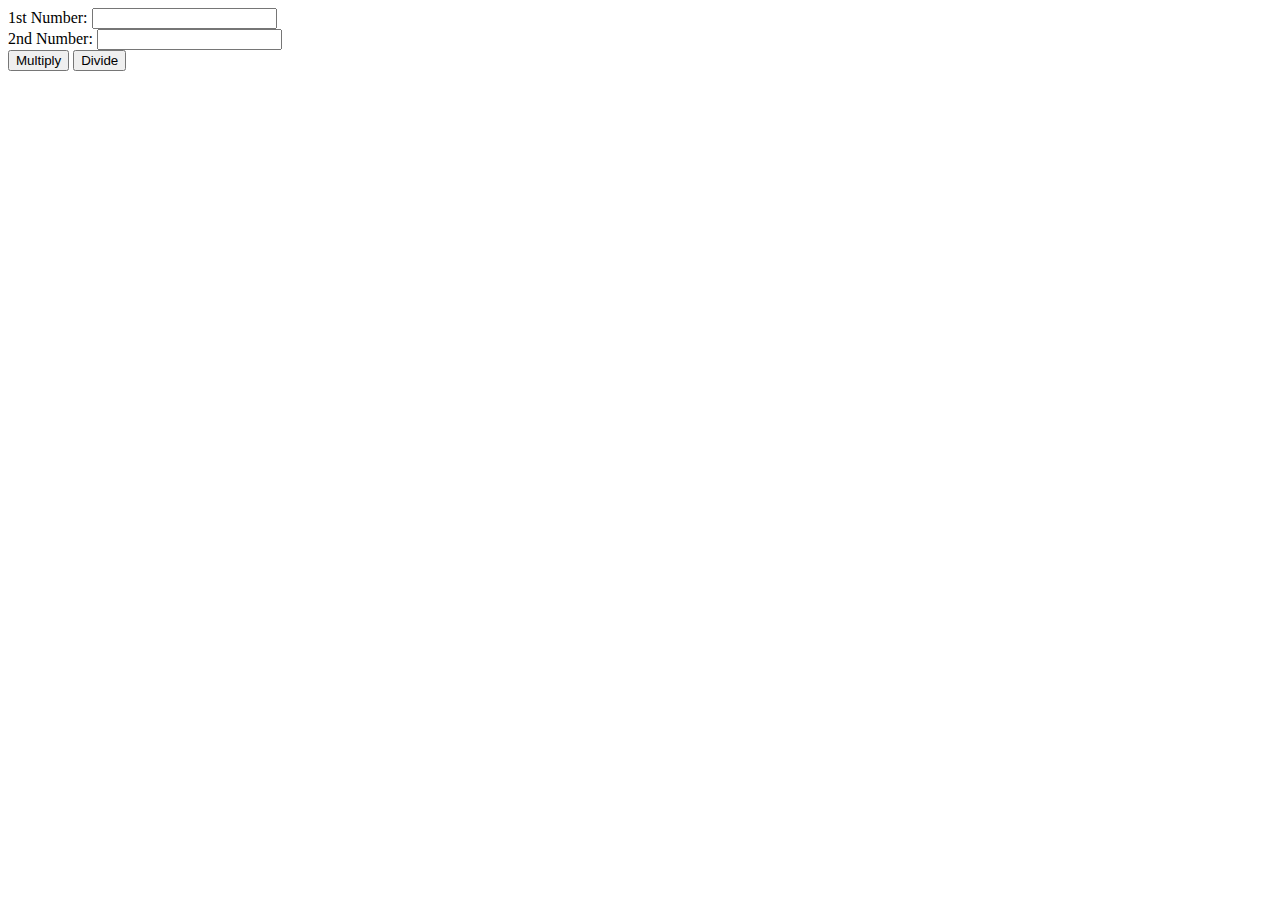
<file: SWE334_sem3/index.html>
<!DOCTYPE html>
<html lang="en">
<head>
    <meta charset="UTF-8">
    <meta name="viewport" content="width=device-width, initial-scale=1.0">
    <title>Document</title>
    <script src="app.js">
        
    </script>
</head>
<body>
    <!-- Textboxes for user input -->
    <div>
<label for="number1">1st Number:</label>
<input type="text" id="number1" />
</div>

<div>
    <label for="number2">2nd Number:</label>
    <input type="text" id="number2" />
</div>


<button onclick="calculate('multiply')">Multiply</button>
<button onclick="calculate('divide')">Divide</button>
<p id="result"></p>
</body>
</html>
</file>
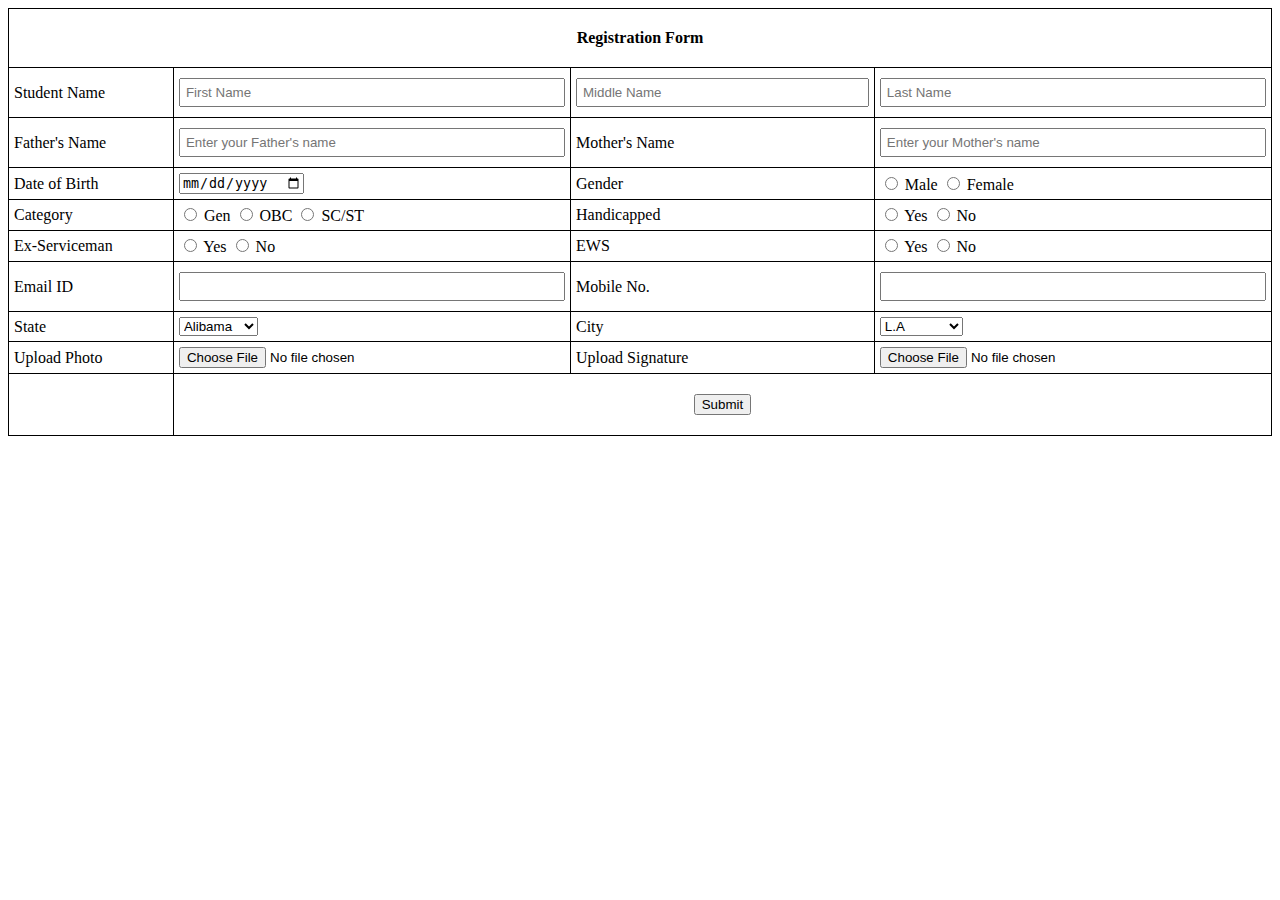
<file: SWE_shalgalt1/1/index.html>
<!DOCTYPE html>
<html>
<head>
    <link rel="stylesheet" type="text/css" href="style.css">
</head>
<body>
    <form>
        <table>
            <tr>
                <th colspan="4" class="center bold-header">Registration Form</th>
            </tr>
            <tr>
                <th>Student Name</th>
                <th><input type="text" placeholder="First Name"></th>
                <th><input type="text" placeholder="Middle Name"></th>
                <th><input type="text" placeholder="Last Name"></th>
            </tr>
            <tr>
                <th>Father's Name</th>
                <th><input type="text" placeholder="Enter your Father's name"></th>
                <th>Mother's Name</th>
                <th><input type="text" placeholder="Enter your Mother's name"></th>
            </tr>
            <tr>
                <th>Date of Birth</th>
                <th><input type="date"></th>
                <th>Gender</th>
                <th>
                    <input type="radio" id="male" name="gender" value="male">
                    <label for="male">Male</label>
                    <input type="radio" id="female" name="gender" value="female">
                    <label for="female">Female</label>
                </th>
            </tr>
            <tr>
                <th>Category</th>
                <th>
                    <input type="radio" name="Category" value="Gen">
                    <label for="Gen">Gen</label>
                    <input type="radio" name="Category" value="OBC">
                    <label for="OBC">OBC</label>
                    <input type="radio" name="Category" value="SC/ST">
                    <label for="SC/ST">SC/ST</label>
                </th>
                <th>Handicapped</th>
                <th>
                    <input type="radio" name="Handicapped" value="yes">
                    <label for="yes">Yes</label>
                    <input type="radio" name="Handicapped" value="no">
                    <label for="no">No</label>
                </th>
                <tr>
                    <th>Ex-Serviceman</th>
                    <th>
                        <input type="radio" name="Handicapped" value="yes">
                        <label for="yes">Yes</label>
                        <input type="radio" name="Handicapped" value="no">
                        <label for="no">No</label>
                    </th>
                    <th>EWS</th>
                    <th>
                        <input type="radio" name="Handicapped" value="yes">
                        <label for="yes">Yes</label>
                        <input type="radio" name="Handicapped" value="no">
                        <label for="no">No</label>
                    </th>
                    <tr>
                        <th>Email ID</th>
                        <th><input type="text"></th>
                        <th>Mobile No.</th>
                        <th><input type="text"></th>
                    </tr>
                    <tr>
                        <th>State</th>
                        <th>
                            <select id="state" name="state">
                                <option value="">Alibama</option>
                                <option value="">Alaska</option>
                                <option value="">Delaware</option>
                            </select>
                        </th>
                        <th>City</th>
                        <th>
                            <select name="City" id="City">
                                <option value="">L.A</option>
                                <option value="">France</option>
                                <option value="">Vienna</option>
                                <option value="">Singapore</option>
                            </select>
                        </th>
                    </tr>
                    <tr>
                        <th>Upload Photo</th>
                        <th><input type="file"></th>
                        <th>Upload Signature</th>
                        <th><input type="file"></th>
                    </tr>
                    <tr>
                        <th></th>
                        <th colspan="3" class="center"><input type="button" value="Submit"></th>
                    </tr>
                </tr>
            </tr>
        </table>
    </form>
</body>
</html>
</file>
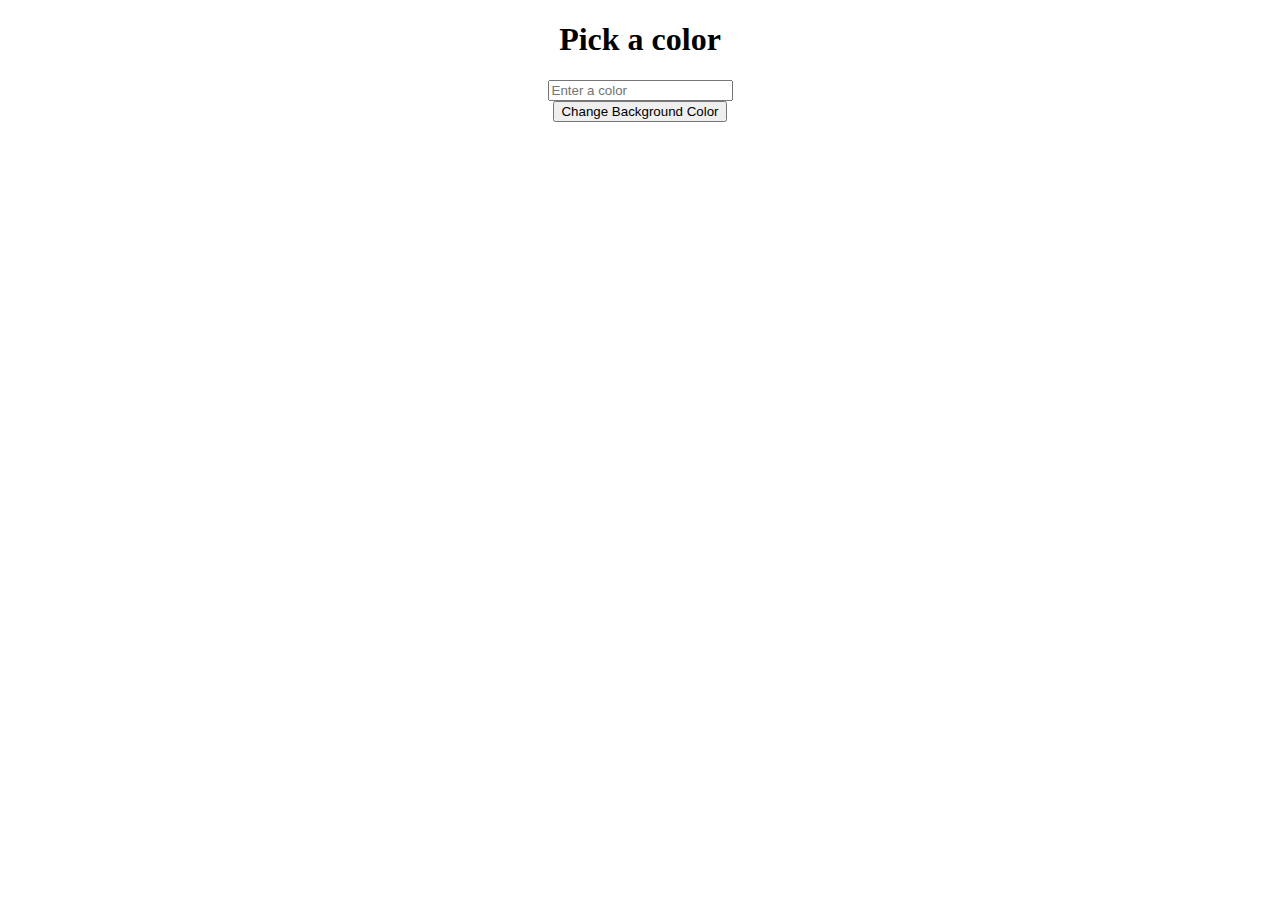
<file: SWE_shalgalt1/3/index.html>
<!DOCTYPE html>
<html>
<head>
    <link rel="stylesheet" type="text/css" href="style.css">
    <script src="script.js"></script>
</head>
<body>
    <h1>Pick a color</h1>
    <input type="text" id="colorInput" placeholder="Enter a color">
    <button onclick="changeColor()">Change Background Color</button>

    
</body>
</html>
</file>
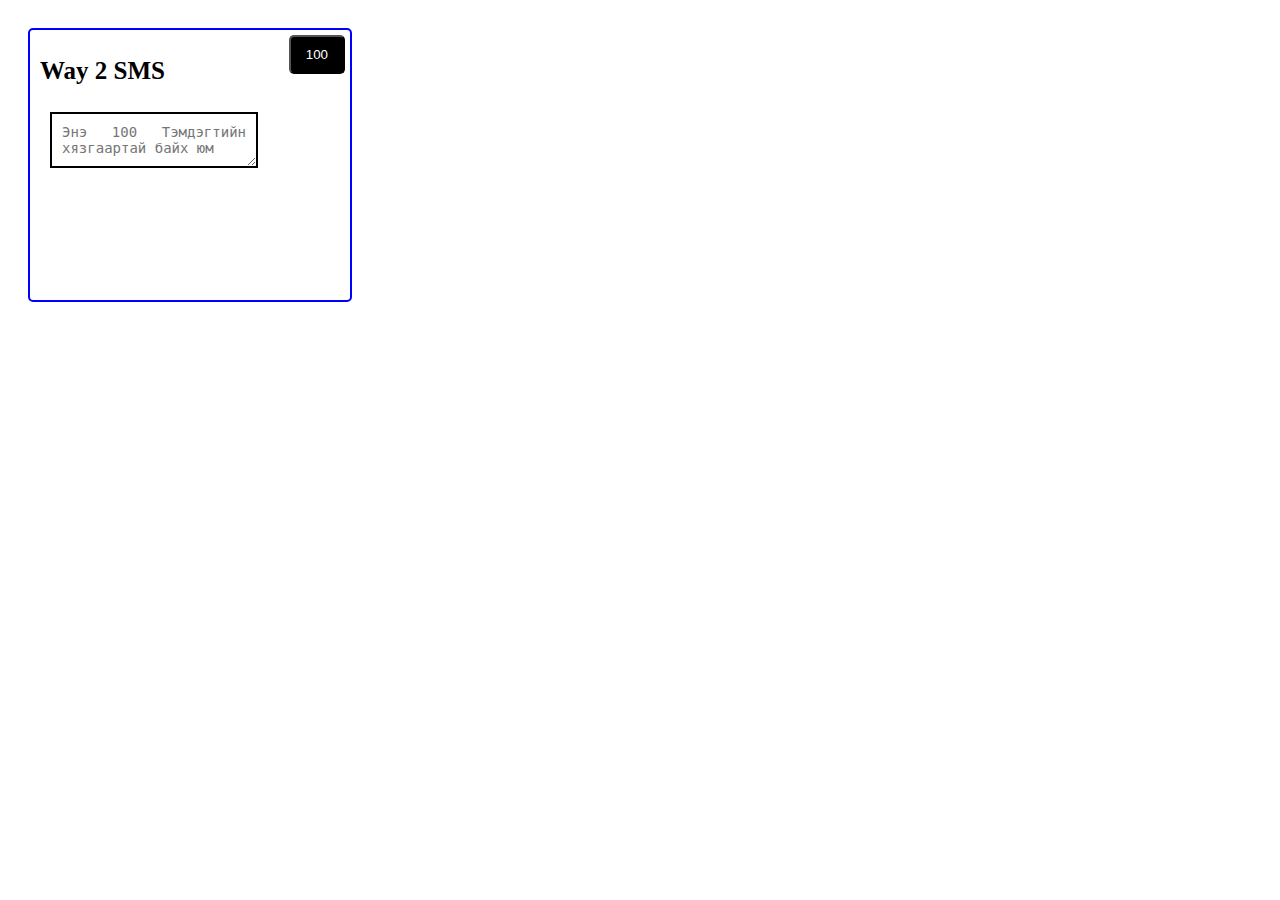
<file: SWE_shalgalt1/4/index.html>
<!DOCTYPE html>
<html lang="en">
<head>
    <meta charset="UTF-8">
    <meta name="viewport" content="width=device-width, initial-scale=1.0">
    <title>Character Limit</title>
    <link rel="stylesheet" href="style.css"> 
</head>
<body>
    <div class="message-box">
        <h1>Way 2 SMS</h1>
        <textarea id="textInput" placeholder="Энэ 100 Тэмдэгтийн хязгаартай байх юм"></textarea>
        <button id="charCount" class="char-button">100</button>
    </div>

    <script src="script.js"></script> 
</body>
</html>
</file>
<file: SWE_shalgalt1/1/style.css>
/* * {
width: 100%;
} */

input[type=text] {
    width: 100%;
    padding: 5px 5px;
    margin: 5px 0;
    box-sizing: border-box;
}

/* body{
    box-sizing: border-box;
} */

table {
    font-family: "Times New Roman", Times, serif;
    border-collapse: collapse;
    border: 1px solid black;
    width: 100%;
    box-sizing: border-box;
    padding: 5px;
    margin: auto;

}
  
td, th {
    border: 1px solid;
    text-align: left;
    padding: 5px;
    font-weight: normal;
    border-spacing: 10px;
}

.center {
    text-align: center;
    padding: 20px;
}

.bold-header {
    font-weight: bold;
}
</file>
<file: SWE_shalgalt1/3/style.css>
body {
    font-family: "Times New Roman", Times, serif;
}

h1 {
    text-align: center;
}

input, button {
    display: block;
    margin: 0 auto;
}
</file>
<file: SWE_shalgalt1/4/style.css>
.message-box {
    position: relative; 
    width: 300px;
    height: 250px; 
    margin: 20px; 
    padding: 10px;
    border: 2px solid black;
    float: left; 
    border-color: blue;
    border-radius: 5px;
}

.char-button {
    position: absolute;
    top: 5px;
    right: 5px; 
    padding: 10px 15px;
    background-color: black;
    color: white;
    border-radius: 5px;
}

textarea {
    border: 2px solid black;
    padding: 10px; 
    margin: 10px;
    max-width: 500px;
    text-align: justify;
    font-size: 14px; 
    box-sizing: border-box; 
}

h1{
    font-size: 25px;
}
</file>
